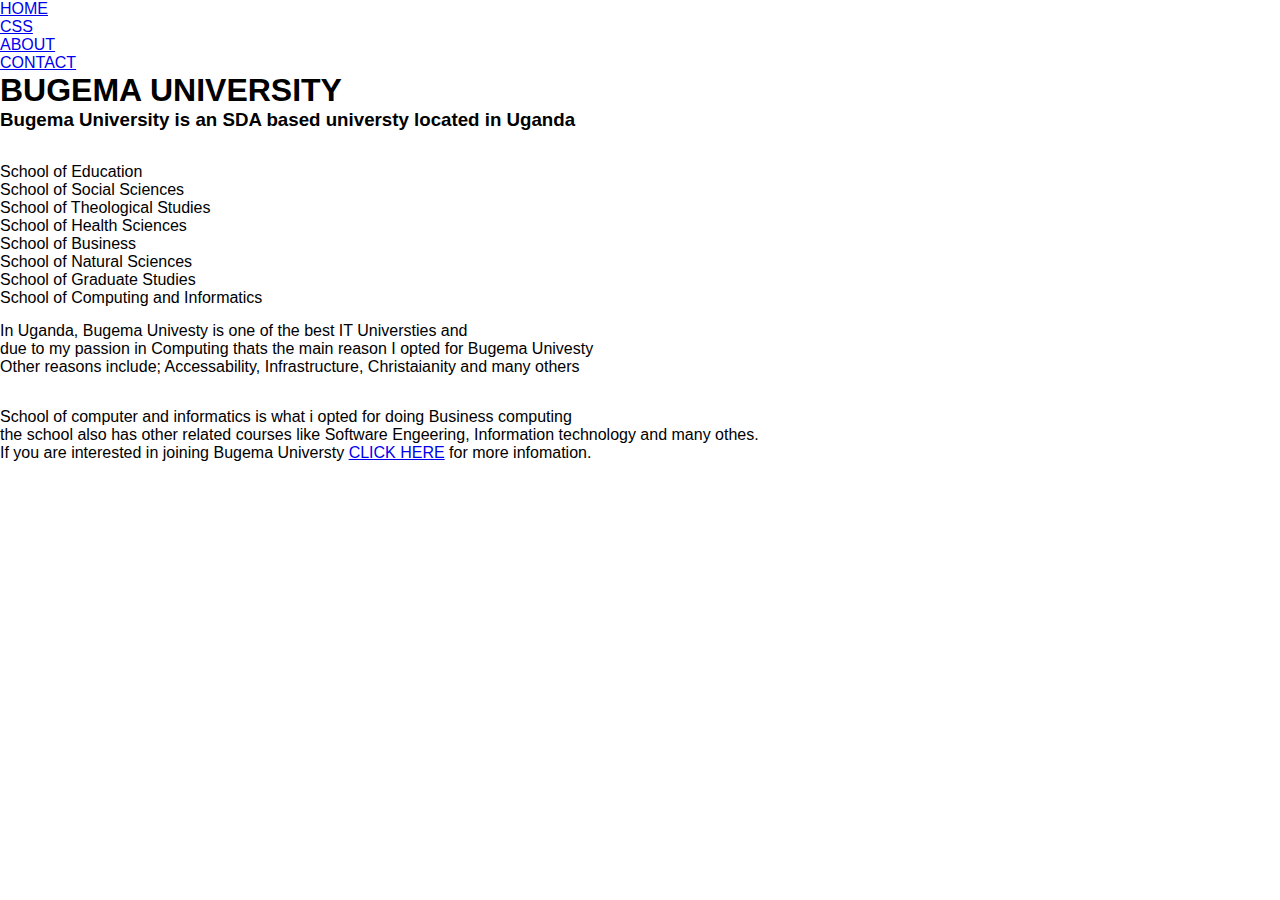
<file: index.html>
<!DOCTYPE html>
<html lang="en">
<head>
    <meta charset="UTF-8">
    <meta http-equiv="X-UA-Compatible" content="IE=edge">
    <meta name="viewport" content="width=device-width, initial-scale=1.0">
    <title>Bugema University</title>
    <link rel="stylesheet" href="style.css">
    <link href="https://cdn.jsdelivr.net/npm/bootstrap@5.0.2/dist/css/bootstrap.min.css" rel="stylesheet" integrity="sha384-EVSTQN3/azprG1Anm3QDgpJLIm9Nao0Yz1ztcQTwFspd3yD65VohhpuuCOmLASjC" crossorigin="anonymous">
</head>
<body>
    
       <!--Nav starts here-->

    <ul class="nav justify-content-end">
        <li class="nav-item">
          <a class="nav-link active" aria-current="page" href="index.html">HOME</a>
        </li>
        <li class="nav-item">
          <a class="nav-link" href="css.html">CSS</a>
        </li>
        <li class="nav-item">
          <a class="nav-link" href="about.html">ABOUT</a>
        </li>
        <li class="nav-item">
          <a class="nav-link" href="contact.html">CONTACT</a>
        </li>
      </ul>
      <!--Nav ends here-->

      <!--container starts here-->
      <div class="container-md">
        <h1>BUGEMA UNIVERSITY</h1>
           <h3>Bugema University is an SDA based universty located in Uganda</h3>
           <h5>These are the different Schools and Departments at Bugema Universty;</h5>
           <ul>
            <li>School of Education</li>
            <li>School of Social Sciences</li>
            <li>School of Theological Studies</li>
            <li>School of Health Sciences</li>
            <li>School of Business</li>
            <li>School of Natural Sciences</li>
            <li>School of Graduate Studies</li>
            <li>School of Computing and Informatics</li>
           </ul>
        <h5></h5>
           <p>In Uganda, Bugema Univesty is one of the best IT Universties and<BR> due to my passion in Computing
            thats the main reason I opted for Bugema Univesty
            <br>Other reasons include; Accessability, Infrastructure, Christaianity and many others
           </p>
        <h5>Shool of Computing and Informatics</h5>
          <p>School of computer and informatics is what i opted for doing Business computing <br>
             the school also has other related courses like Software Engeering, Information technology and many othes. <br>
             If you are interested in joining Bugema Universty <a href="https://bugemauniv.ac.ug/">CLICK HERE</a> for more infomation.
          </p>
      </div>

      <!--Content ends here-->

      <!--Footer starts here-->
      <footer>

      </footer>






        
      



    <script src="https://cdn.jsdelivr.net/npm/bootstrap@5.0.2/dist/js/bootstrap.bundle.min.js" integrity="sha384-MrcW6ZMFYlzcLA8Nl+NtUVF0sA7MsXsP1UyJoMp4YLEuNSfAP+JcXn/tWtIaxVXM" crossorigin="anonymous"></script>
</body>
</html>
</file>
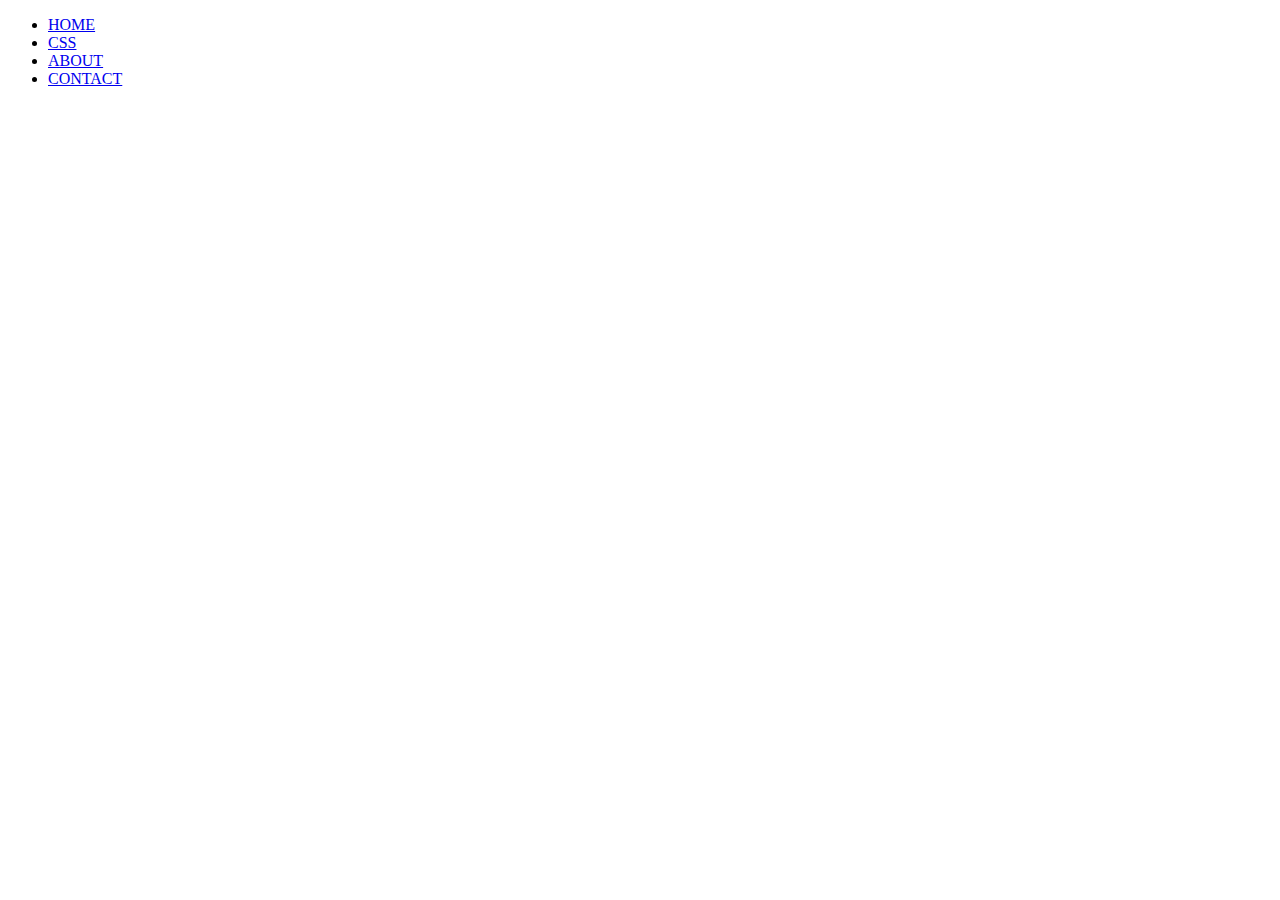
<file: contact.html>
<!DOCTYPE html>
<html lang="en">
<head>
    <meta charset="UTF-8">
    <meta http-equiv="X-UA-Compatible" content="IE=edge">
    <meta name="viewport" content="width=device-width, initial-scale=1.0">
    <title>Contact informatiion</title>
    <link href="https://cdn.jsdelivr.net/npm/bootstrap@5.0.2/dist/css/bootstrap.min.css" rel="stylesheet" integrity="sha384-EVSTQN3/azprG1Anm3QDgpJLIm9Nao0Yz1ztcQTwFspd3yD65VohhpuuCOmLASjC" crossorigin="anonymous">
</head>
<body>
    
       <!--Nav starts here-->

       <ul class="nav justify-content-end">
        <li class="nav-item">
          <a class="nav-link active" aria-current="page" href="index.html">HOME</a>
        </li>
        <li class="nav-item">
          <a class="nav-link" href="css.html">CSS</a>
        </li>
        <li class="nav-item">
          <a class="nav-link" href="about.html">ABOUT</a>
        </li>
        <li class="nav-item">
          <a class="nav-link" href="contact.html">CONTACT</a>
        </li>
      </ul>
      <!--Nav ends here-->

      <!--container starts here-->
        <div class="container-md">
            
        </div>
        

      <footer>
        <i class="fa-brands fa-facebook"></i>
        <i class="fa-brands fa-instagram"></i>
        <i class="fa-solid fa-phone"></i>
        <i class="fa-solid fa-envelope"></i>
      </footer>
      <script src="https://cdn.jsdelivr.net/npm/bootstrap@5.0.2/dist/js/bootstrap.bundle.min.js" integrity="sha384-MrcW6ZMFYlzcLA8Nl+NtUVF0sA7MsXsP1UyJoMp4YLEuNSfAP+JcXn/tWtIaxVXM" crossorigin="anonymous"></script>
</body>
</html>
</file>
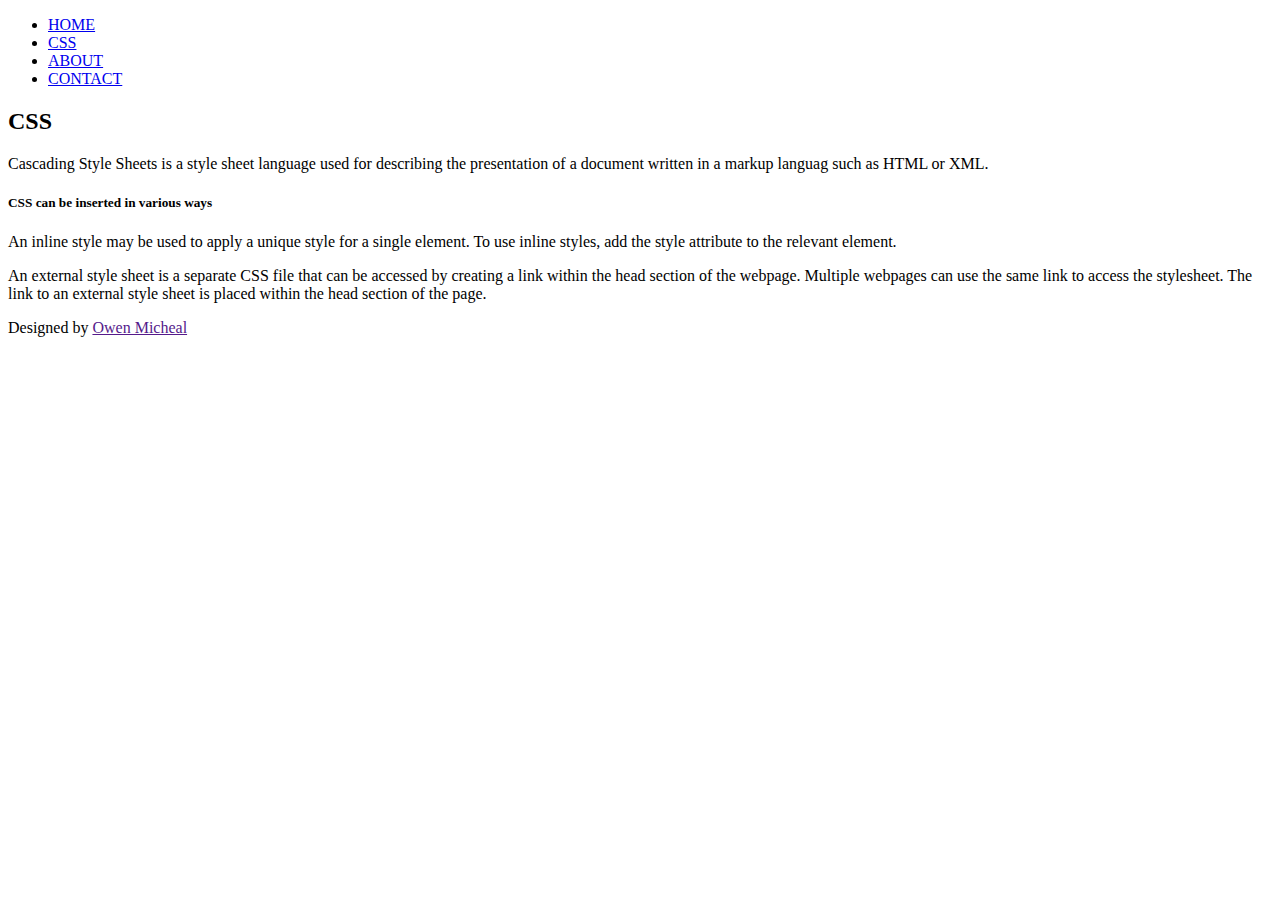
<file: css.html>
<!DOCTYPE html>
<html lang="en">
<head>
    <meta charset="UTF-8">
    <meta http-equiv="X-UA-Compatible" content="IE=edge">
    <meta name="viewport" content="width=device-width, initial-scale=1.0">
    <title>About CSS</title>
    <link href="https://cdn.jsdelivr.net/npm/bootstrap@5.0.2/dist/css/bootstrap.min.css" rel="stylesheet" integrity="sha384-EVSTQN3/azprG1Anm3QDgpJLIm9Nao0Yz1ztcQTwFspd3yD65VohhpuuCOmLASjC" crossorigin="anonymous">
</head>
<body>
    
       <!--Nav starts here-->

       <ul class="nav justify-content-end">
        <li class="nav-item">
          <a class="nav-link active" aria-current="page" href="index.html">HOME</a>
        </li>
        <li class="nav-item">
          <a class="nav-link" href="css.html">CSS</a>
        </li>
        <li class="nav-item">
          <a class="nav-link" href="about.html">ABOUT</a>
        </li>
        <li class="nav-item">
          <a class="nav-link" href="contact.html">CONTACT</a>
        </li>
      </ul>
      <!--Nav ends here-->

      <!--content page starts here-->
        <h2>CSS</h2>
        <P>Cascading Style Sheets is a style sheet language
         used for describing the presentation of a document written in a markup languag
          such as HTML or XML.</P>
        <H5>CSS can be inserted in various ways</H5>
        <p>An inline style may be used to apply a unique style for a single element. 
            To use inline styles, add the style attribute to the relevant element.</p>
        <p>An external style sheet is a separate CSS file that can be accessed by creating a
             link within the head section of the webpage. Multiple webpages can use the same link to access the stylesheet.
             The link to an external style sheet is placed within the head section of the page.</p>
      <!--content page ends here-->

      <!--Footer starts here-->
      <footer>
        Designed by <a href="">Owen Micheal</a>
       </footer>



      <script src="https://cdn.jsdelivr.net/npm/bootstrap@5.0.2/dist/js/bootstrap.bundle.min.js" integrity="sha384-MrcW6ZMFYlzcLA8Nl+NtUVF0sA7MsXsP1UyJoMp4YLEuNSfAP+JcXn/tWtIaxVXM" crossorigin="anonymous"></script>
</body>
</html>
</file>
<file: style.css>
*{ 
    margin: 0;
    padding: 0;
    font-family:'Trebuchet MS', 'Lucida Sans Unicode', 'Lucida Grande', 'Lucida Sans', Arial, sans-serif;
  }
  .container{
    width: 100%;
    min-height: 100hv;
    padding-left: 8%;
    padding-right: 8%;
    background: black;
    box-sizing: border-box;
    overflow: hidden;
  }
  .navbar{
    width: 100%;
    display: flex;
    align-items: center;
  }
  .logo{
    width: 60px;
    cursor: pointer;
    margin: 25px 0;
  }
  .menu-icon{
    width: 25px;
    cursor: pointer;
    display: none;
  }
  nav{
    flex: 1;
    text-align: right;
  }
  nav ul li{
    list-style: none;
    display: inline-block;
    margin-right: 30px;
  }
  nav ul li a{
    color: white;
    text-decoration: none;
    font-weight: bold;
    text-transform: capitalize;
  }
  nav ul li a:hover{
    color: #f9004d;
    transform: 4s;
  }
  span{
    color: #f9004d;
  }
  .btn{
    background-color: #f9004d;
    color: white;
    text-decoration: none;
    border: 2px solid transparent;
    font-weight: bold;
    padding: 10px 25px;
    border-radius: 30px;
    transition: transform .4s;
  }
  .btn:hover{
    transform: scale(1.2);
  }
  .content{
    position: absolute;
    top: 50%;
    left: 20%;
    transform: translate(-50%);
  }
  .row{
    display: flex;
    justify-content: space-between;
    align-items: center;
    margin: 100px 0;
  }
  .col-1{
    flex-basis: 40%;
    position: relative;
    margin-left: 50px;
  }
  .col-1 h2{
    font-size: 65px;
  }
  .col-1 h3{
    font-size: 40px;
    color: black;
    font-weight: 100;
    margin: 20pa 0 10px;
  }
  .col-1 p{
    font-size: 12px;
    color: black;
    font-weight: 100;
    margin: 8%;
  }
  .col-1 h4{
    font-size: 20px;
    margin: 30px 0;
  }
  button{
    width: 120px;
    border-radius: 90px;
    padding: 8px 8px;
    outline: none;
    color: #fff;
    background: linear-gradient(to right, #fb5283, #ff3527);
    cursor: pointer;
    border: 6px;
    transition: width 0.5s;
  }
  button img{
    display: none;
  }
  button:hover img{
    display: block;
  }
  button:hover{
    width: 160px;
    display: flex;
    align-items: center;
    justify-content: space-between;
  }
  .col-1 ::after{
    content: '';
    width: 10px;
    height: 57%;
    background: linear-gradient(#f9004d, #fcfc);
    position: absolute;
    left: -40px;
    top: 8px;
    border-radius: 30%;
  }
  .col-2{
    position: relative;
    flex-basis: 60%;
    display: flex;
    align-items: center;
  }
  .col-2 .art{
  width: 90%;
  }
  .row{
    display: flex;
    justify-content: space-between;
    align-items: center;
    margin: 100px 0;
  }
  .about img{
    height: auto;
    width: 500px;
  }
  .about-text{
    width: 500px;
  }
  .about a{
      color: white;
      text-decoration: none;
      font-weight: bold;
      text-transform: capitalize;
  }
  .main{
    width: 1100;
    max-width: 95%;
    margin: 0 auto;
    display: flex;
    align-items: center;
    justify-content: space-around;
  }
  .about-text h2{
    color: white;
    font-size: 70px;
    text-transform: capitalize;
    margin-bottom: 15px;
  }
  .about-text h5{
    color: white;
    letter-spacing: 2px;
    font-size: 20px;
    margin-bottom: 22px;
    text-transform: capitalize;
  }
  .about-text p{
    color: #fcfc;
    letter-spacing: 1px;
    line-height: 25px;
    font-size: 15px;
    margin-bottom: 40px;
  }
  .about-text p a{
    color: white;
    text-decoration: none;
    font-weight: bold;
    text-transform: capitalize;
  }
  .btn3 a{
    color: white;
    text-decoration: none;
    font-weight: bold;
  }
  button:hover{
    background-color: transparent;
    border: 1px solid #f9004d;
    cursor: pointer;
  }
    .row3{
      display: flex;
      justify-content: space-between;
      align-items: center;
      margin: 100px 0;
    }
  .tittle h2{
    color: white;
    font-size: 75px;
    width: 1000px;
    margin: 28px;
    text-align: center;
    letter-spacing: 5px;
  }
  .box{
    display: flex;
    justify-content: center;
    align-items:initial;
    min-height: 300px;
  }
  .card{
    height: 710px;
    width: 250px;
    padding: 18px 33px;
    background: #191919;
    border-radius: 40px;
    margin: 20px;
    position: absolute;
    overflow: hidden;
    text-align:center;
  }
  h5{
    color: white;
    font-size: 15px;
    letter-spacing: 1px;
    margin-bottom: 15px;
  }
  .pra p{
    color: #fcfc;
    font-size: 12px;
    line-height: 15px;
    margin-bottom: 15px;
  }
  .pra p a{
    color: white;
    text-decoration: none;
    font-weight: bold;
    text-transform: capitalize;
  }
  .card .button{
    background-color: #f9004d;
    color: white;
    text-decoration: none;
    border: 1px solid transparent;
    font-weight: bold;
    padding: 5px 15px;
    border-radius: 15px;
    transition: .3s;
  }
  .card .button:hover{
    background-color: transparent;
    border: 1px solid #f9004d;
    cursor: pointer;
  }
  .contact-me{
    width: 100%;
    height: 280px;
    background: #191919;
    display: flex;
    align-items: center;
    flex-direction: column;
    justify-content: center;}
</file>
